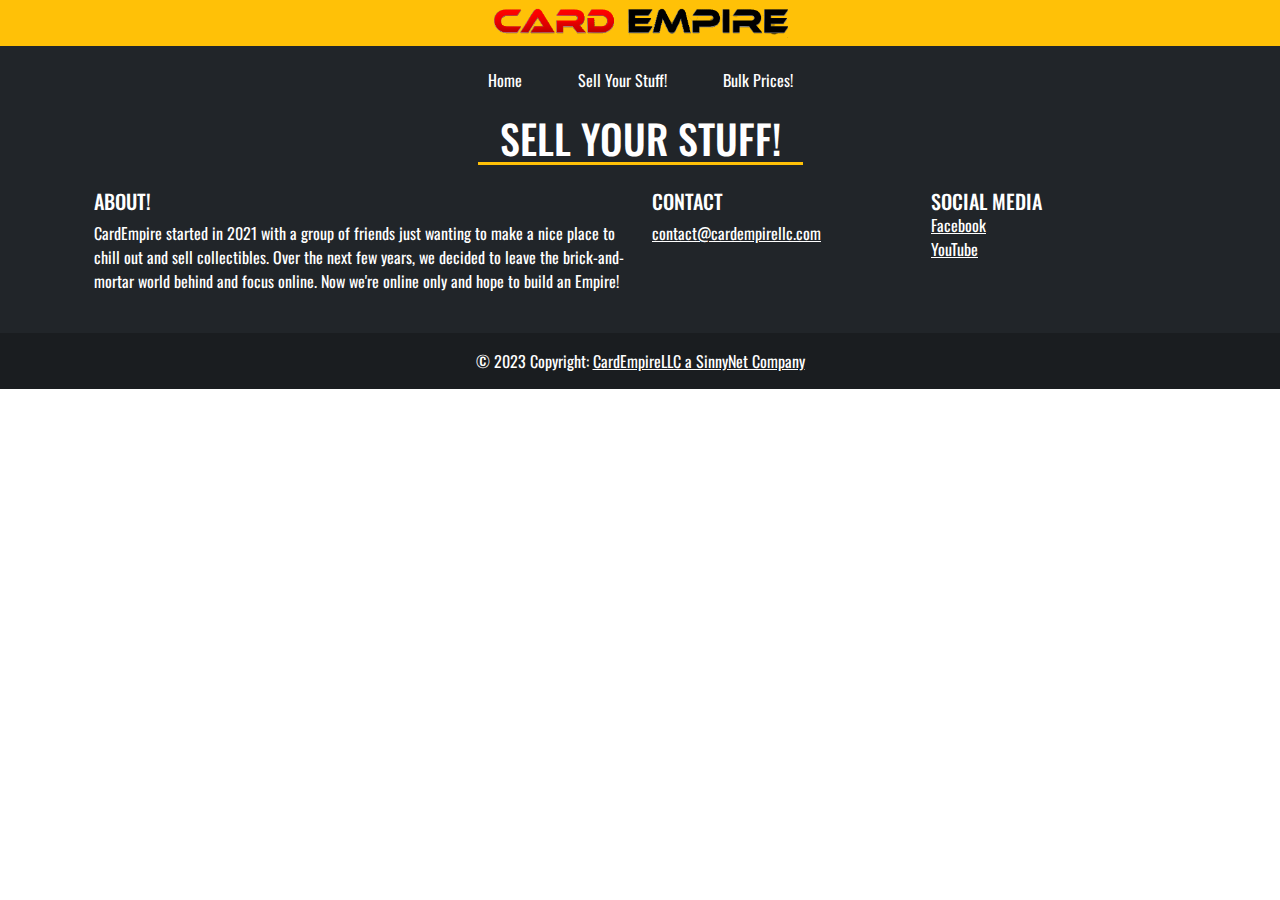
<file: index.html>
<!DOCTYPE html>
<html>
  <head>
    <meta charset="utf-8">
    <meta name="viewport" content="width=device-width, initial-scale=1">
    <title>CardEmpire - Home</title>
    <link href="https://cdn.jsdelivr.net/npm/bootstrap@5.2.2/dist/css/bootstrap.min.css" rel="stylesheet">
    <script src="https://cdn.jsdelivr.net/npm/bootstrap@5.2.2/dist/js/bootstrap.bundle.min.js"></script>
    <link rel="stylesheet" type="text/css" href="css/styles.css">
    <link rel="stylesheet" href="https://cdn.jsdelivr.net/npm/bootstrap-icons@1.10.2/font/bootstrap-icons.css">
    <link rel="preconnect" href="https://fonts.googleapis.com">
    <link rel="preconnect" href="https://fonts.gstatic.com" crossorigin>
    <link href="https://fonts.googleapis.com/css2?family=Oswald:wght@200&display=swap" rel="stylesheet"> 
    </svg>
  </head>
  <body>
    <div class="container-fluid bg-warning p-1 m-0 d-flex justify-content-between">
      <ul id="leftnav"></ul>
      <a class="clearfix p-1 m-0" href="index.html">
        <img src="pics/1-3Dtext.png" alt="LOGOtext" style="height:30px">
      </a>
      <ul id="rightnav"></ul>
    </div>
    <div class="container-fluid bg-dark">
      <ul id="bottomnav">
        <li class="bottomnavitem">
          <a class="bottomnavlink" href="index.html">Home</a>
          <a class="bottomnavlink" href="sell.html">Sell Your Stuff!</a>
          <a class="bottomnavlink" href="bulkprices.html">Bulk Prices!</a>
        </li>
      </ul>
      <div class="clearfix"></div>
    </div>
    <div class="container-fluid  bg-dark d-flex justify-content-center">
      <h1 class="text-center topsellertitle text-white p-0 m-0 border-warning">SELL YOUR STUFF!</h1>
    </div>
<footer class="bg-dark text-white text-center text-lg-start">
  <!-- Grid container -->
  <div class="container p-4">
    <!--Grid row-->
    <div class="row">
      <!--Grid column-->
      <div class="col-lg-6 col-md-12 mb-4 mb-md-0">
        <h5 class="text-uppercase">About!</h5>

        <p>
          CardEmpire started in 2021 with a group of friends just wanting to make a nice place to chill out and sell collectibles. Over the next few years, we decided to leave the brick-and-mortar world behind and focus online. Now we're online only and hope to build an Empire!
        </p>
      </div>
      <!--Grid column-->

      <!--Grid column-->
      <div class="col-lg-3 col-md-6 mb-4 mb-md-0">
        <h5 class="text-uppercase">Contact</h5>

        <ul class="list-unstyled mb-0">
          <li>
            <a href="mailto:" class="text-white">contact@cardempirellc.com</a>
          </li>

        </ul>
      </div>
      <!--Grid column-->

      <!--Grid column-->
      <div class="col-lg-3 col-md-6 mb-4 mb-md-0">
        <h5 class="text-uppercase mb-0">Social Media</h5>

        <ul class="list-unstyled">
          <li>
            <a href="https://www.facebook.com/CardEmpireLLC" class="text-white">Facebook</a>
          </li>
          <li>
            <a href="https://www.youtube.com/channel/UC7LfCBiPXmPIeQUbocYldIQ" class="text-white">YouTube</a>
          </li>
        </ul>
      </div>
      <!--Grid column-->
    </div>
    <!--Grid row-->
  </div>
  <!-- Grid container -->

  <!-- Copyright -->
  <div class="text-center p-3" style="background-color: rgba(0, 0, 0, 0.2);">
    © 2023 Copyright:
    <a class="text-white" href="#">CardEmpireLLC a SinnyNet Company</a>
  </div>
  <!-- Copyright -->
</footer>
  </body>
</html>
</file>
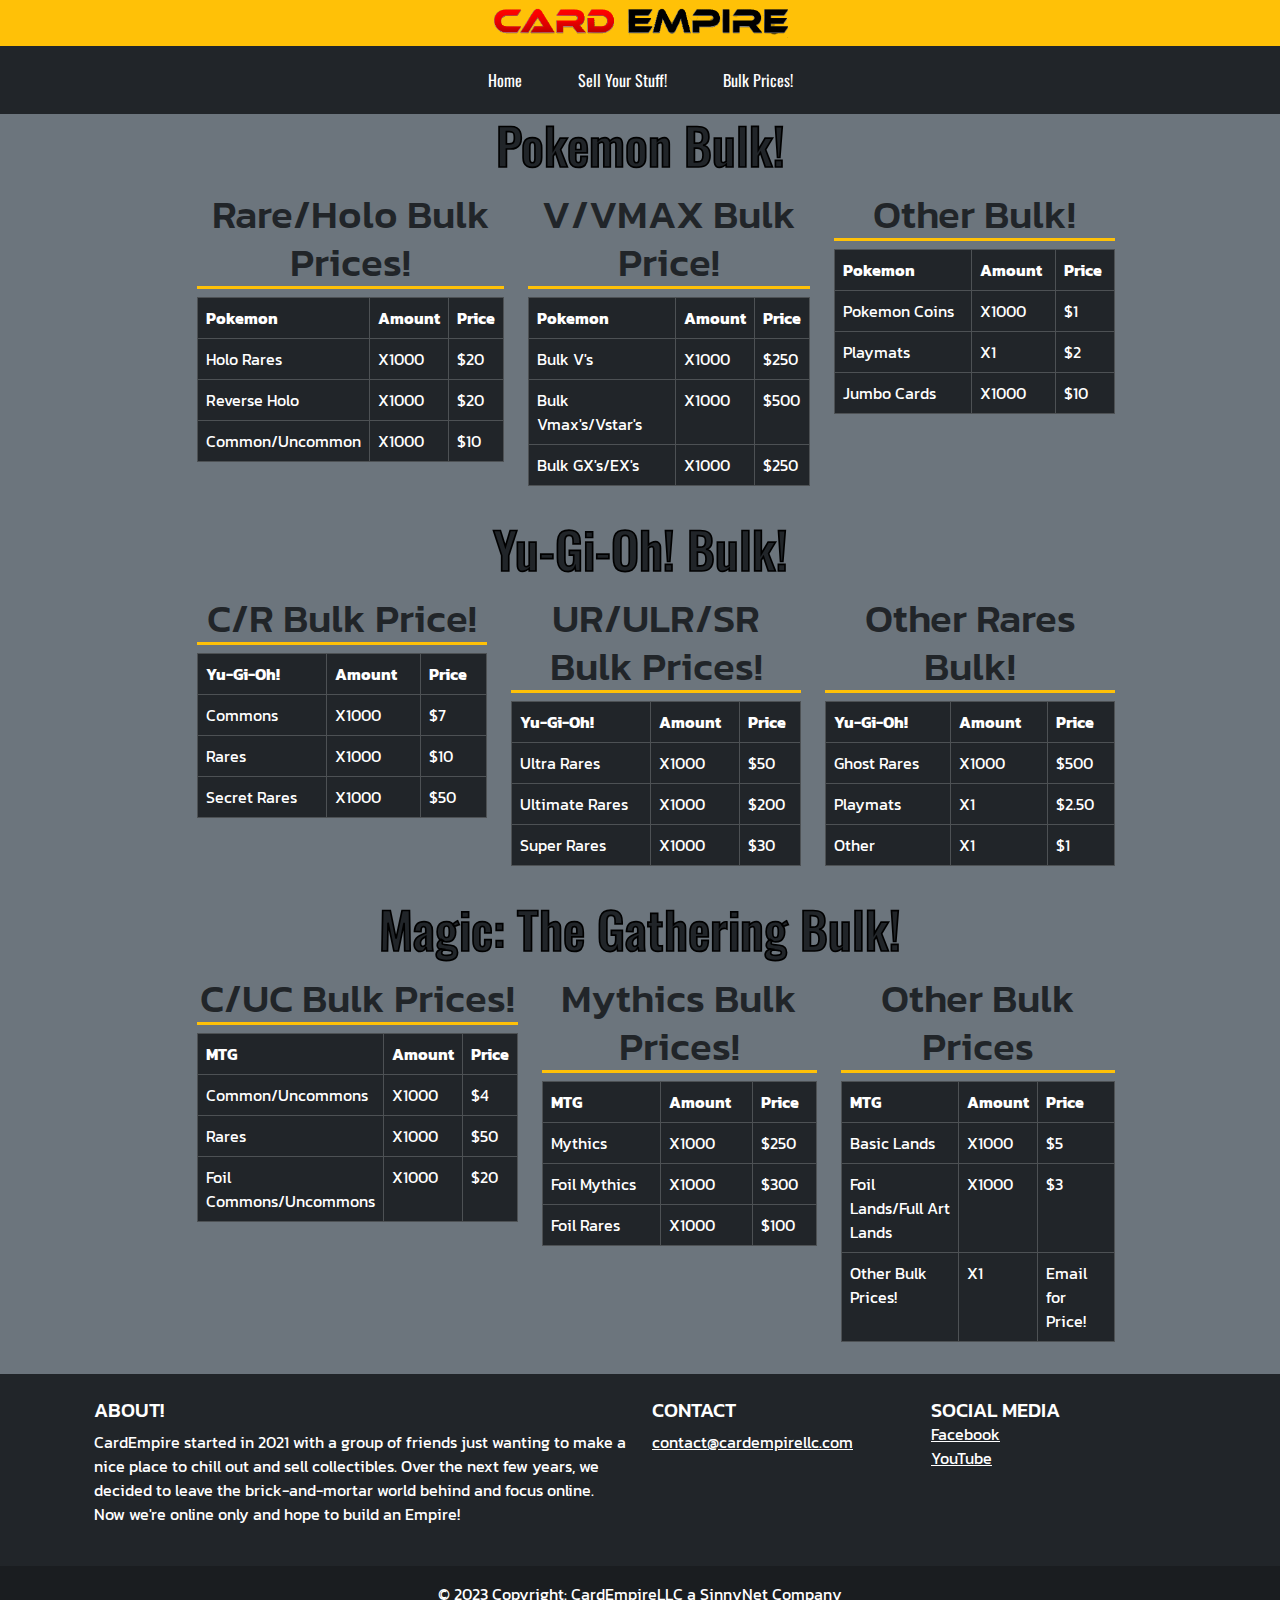
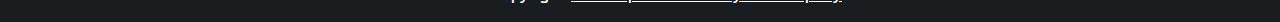
<file: bulkprices.html>
<!DOCTYPE html>
<html>
  <head>
    <meta charset="utf-8">
    <meta name="viewport" content="width=device-width, initial-scale=1">
    <title>CardEmpire - Home</title>
    <link href="https://cdn.jsdelivr.net/npm/bootstrap@5.3.2/dist/css/bootstrap.min.css" rel="stylesheet">
    <script src="https://cdn.jsdelivr.net/npm/bootstrap@5.2.2/dist/js/bootstrap.bundle.min.js"></script>
    <link rel="stylesheet" type="text/css" href="css/styles.css">
    <link rel="stylesheet" href="https://cdn.jsdelivr.net/npm/bootstrap-icons@1.10.2/font/bootstrap-icons.css">
    <link rel="preconnect" href="https://fonts.gstatic.com" crossorigin>
    <link href="https://fonts.googleapis.com/css2?family=Oswald:wght@200&display=swap" rel="stylesheet">
    <link rel="preconnect" href="https://fonts.googleapis.com">
    <link rel="preconnect" href="https://fonts.gstatic.com" crossorigin>
    <link href="https://fonts.googleapis.com/css2?family=Kanit&display=swap" rel="stylesheet"> 
    </svg>
  </head>
  <body class="bg-secondary">
    <div class="container-fluid bg-warning p-1 m-0 d-flex justify-content-between">
      <ul id="leftnav"></ul>
      <a class="clearfix p-1 m-0" href="index.html">
        <img src="pics/1-3Dtext.png" alt="LOGOtext" style="height:30px">
      </a>
      <ul id="rightnav"></ul>
    </div>
    <div class="container-fluid bg-dark">
      <ul id="bottomnav">
        <li class="bottomnavitem">
          <a class="bottomnavlink" href="index.html">Home</a>
          <a class="bottomnavlink" href="sell.html">Sell Your Stuff!</a>
          <a class="bottomnavlink" href="bulkprices.html">Bulk Prices!</a>
        </li>
      </ul>
      <div class="clearfix"></div>
    </div>
    <div style="font-family: 'Kanit', sans-serif;">
    <h1 class="rowtitle text-center bg-secondary">Pokemon Bulk!</h1>
    <div class="container-fluid m-3 d-flex justify-content-center"> 
      <div class="row" style="width: 75%;">
        <div class="col">
          <h1 class="tabletitle border-warning text-center">Rare/Holo Bulk Prices!</h1>
          <table class="table table-bordered table-dark">
            <thead>
              <tr>
                <th>Pokemon</th>
                <th>Amount</th>
                <th>Price</th>
              </tr>
            </thead>
            <tbody>
              <tr>
                <td>Holo Rares</td>
                <td>X1000</td>
                <td>$20</td>
              </tr>
              <tr>
                <td>Reverse Holo</td>
                <td>X1000</td>
                <td>$20</td>
              </tr>
              <tr>
                <td>Common/Uncommon</td>
                <td>X1000</td>
                <td>$10</td>
              </tr>
            </tbody>
          </table>
        </div>
        <div class="col text-left">
          <h1 class="tabletitle border-warning text-center">V/VMAX Bulk Price!</h1>
          <table class="table table-bordered table-dark">
            <thead>
              <tr>
                <th>Pokemon</th>
                <th>Amount</th>
                <th>Price</th>
              </tr>
            </thead>
            <tbody>
              <tr>
                <td>Bulk V's</td>
                <td>X1000</td>
                <td>$250</td>
              </tr>
              <tr>
                <td>Bulk Vmax's/Vstar's</td>
                <td>X1000</td>
                <td>$500</td>
              </tr>
              <tr>
                <td>Bulk GX's/EX's</td>
                <td>X1000</td>
                <td>$250</td>
              </tr>
            </tbody>
          </table>
        </div>
        <div class="col">
          <h1 class="tabletitle border-warning text-center">Other Bulk!</h1>
          <table class="table table-bordered table-dark">
            <thead>
              <tr>
                <th>Pokemon</th>
                <th>Amount</th>
                <th>Price</th>
              </tr>
            </thead>
            <tbody>
              <tr>
                <td>Pokemon Coins</td>
                <td>X1000</td>
                <td>$1</td>
              </tr>
              <tr>
                <td>Playmats</td>
                <td>X1</td>
                <td>$2</td>
              </tr>
              <tr>
                <td>Jumbo Cards</td>
                <td>X1000</td>
                <td>$10</td>
              </tr>
            </tbody>
          </table>
        </div>
      </div>
    </div>
        <h1 class="rowtitle text-center">Yu-Gi-Oh! Bulk!</h1>
    <div class="container-fluid m-3 d-flex justify-content-center">
      <div class="row" style="width: 75%;">
        <div class="col">
          <h1 class="tabletitle border-warning text-center">C/R Bulk Price!</h1>
          <table class="table table-bordered table-dark">
            <thead>
              <tr>
                <th>Yu-Gi-Oh!</th>
                <th>Amount</th>
                <th>Price</th>
              </tr>
            </thead>
            <tbody>
              <tr>
                <td>Commons</td>
                <td>X1000</td>
                <td>$7</td>
              </tr>
              <tr>
                <td>Rares</td>
                <td>X1000</td>
                <td>$10</td>
              </tr>
              <tr>
                <td>Secret Rares</td>
                <td>X1000</td>
                <td>$50</td>
              </tr>
            </tbody>
          </table>
        </div>
        <div class="col text-left">
          <h1 class="tabletitle border-warning text-center">UR/ULR/SR Bulk Prices!</h1>
          <table class="table table-bordered table-dark">
            <thead>
              <tr>
                <th>Yu-Gi-Oh!</th>
                <th>Amount</th>
                <th>Price</th>
              </tr>
            </thead>
            <tbody>
              <tr>
                <td>Ultra Rares</td>
                <td>X1000</td>
                <td>$50</td>
              </tr>
              <tr>
                <td>Ultimate Rares</td>
                <td>X1000</td>
                <td>$200</td>
              </tr>
              <tr>
                <td>Super Rares</td>
                <td>X1000</td>
                <td>$30</td>
              </tr>
            </tbody>
          </table>
        </div>
        <div class="col">
          <h1 class="tabletitle border-warning text-center">Other Rares Bulk!</h1>
          <table class="table table-bordered table-dark">
            <thead>
              <tr>
                <th>Yu-Gi-Oh!</th>
                <th>Amount</th>
                <th>Price</th>
              </tr>
            </thead>
            <tbody>
              <tr>
                <td>Ghost Rares</td>
                <td>X1000</td>
                <td>$500</td>
              </tr>
              <tr>
                <td>Playmats</td>
                <td>X1</td>
                <td>$2.50</td>
              </tr>
              <tr>
                <td>Other</td>
                <td>X1</td>
                <td>$1</td>
              </tr>
            </tbody>
          </table>
        </div>
      </div>
    </div>
        <h1 class="rowtitle text-center">Magic: The Gathering Bulk!</h1>
    <div class="container-fluid m-3 d-flex justify-content-center">
      <div class="row" style="width: 75%;">
        <div class="col">
          <h1 class="tabletitle border-warning text-center">C/UC Bulk Prices!</h1>
          <table class="table table-bordered table-dark">
            <thead>
              <tr>
                <th>MTG</th>
                <th>Amount</th>
                <th>Price</th>
              </tr>
            </thead>
            <tbody>
              <tr>
                <td>Common/Uncommons</td>
                <td>X1000</td>
                <td>$4</td>
              </tr>
              <tr>
                <td>Rares</td>
                <td>X1000</td>
                <td>$50</td>
              </tr>
              <tr>
                <td>Foil Commons/Uncommons</td>
                <td>X1000</td>
                <td>$20</td>
              </tr>
            </tbody>
          </table>
        </div>
        <div class="col text-left">
          <h1 class="tabletitle border-warning text-center">Mythics Bulk Prices!</h1>
          <table class="table table-bordered table-dark">
            <thead>
              <tr>
                <th>MTG</th>
                <th>Amount</th>
                <th>Price</th>
              </tr>
            </thead>
            <tbody>
              <tr>
                <td>Mythics</td>
                <td>X1000</td>
                <td>$250</td>
              </tr>
              <tr>
                <td>Foil Mythics</td>
                <td>X1000</td>
                <td>$300</td>
              </tr>
              <tr>
                <td>Foil Rares</td>
                <td>X1000</td>
                <td>$100</td>
              </tr>
            </tbody>
          </table>
        </div>
        <div class="col">
          <h1 class="tabletitle border-warning text-center">Other Bulk Prices</h1>
          <table class="table table-bordered table-dark">
            <thead>
              <tr>
                <th>MTG</th>
                <th>Amount</th>
                <th>Price</th>
              </tr>
            </thead>
            <tbody>
              <tr>
                <td>Basic Lands</td>
                <td>X1000</td>
                <td>$5</td>
              </tr>
              <tr>
                <td>Foil Lands/Full Art Lands</td>
                <td>X1000</td>
                <td>$3</td>
              </tr>
              <tr>
                <td>Other Bulk Prices!</td>
                <td>X1</td>
                <td>Email for Price!</td>
              </tr>
            </tbody>
          </table>
        </div>
      </div>
    </div>
<footer class="bg-dark text-white text-center text-lg-start">
  <!-- Grid container -->
  <div class="container p-4">
    <!--Grid row-->
    <div class="row">
      <!--Grid column-->
      <div class="col-lg-6 col-md-12 mb-4 mb-md-0">
        <h5 class="text-uppercase">About!</h5>

        <p>
          CardEmpire started in 2021 with a group of friends just wanting to make a nice place to chill out and sell collectibles. Over the next few years, we decided to leave the brick-and-mortar world behind and focus online. Now we're online only and hope to build an Empire!
        </p>
      </div>
      <!--Grid column-->

      <!--Grid column-->
      <div class="col-lg-3 col-md-6 mb-4 mb-md-0">
        <h5 class="text-uppercase">Contact</h5>

        <ul class="list-unstyled mb-0">
          <li>
            <a href="mailto:" class="text-white">contact@cardempirellc.com</a>
          </li>

        </ul>
      </div>
      <!--Grid column-->

      <!--Grid column-->
      <div class="col-lg-3 col-md-6 mb-4 mb-md-0">
        <h5 class="text-uppercase mb-0">Social Media</h5>

        <ul class="list-unstyled">
          <li>
            <a href="https://www.facebook.com/CardEmpireLLC" class="text-white">Facebook</a>
          </li>
          <li>
            <a href="https://www.youtube.com/channel/UC7LfCBiPXmPIeQUbocYldIQ" class="text-white">YouTube</a>
          </li>
        </ul>
      </div>
      <!--Grid column-->
    </div>
    <!--Grid row-->
  </div>
  <!-- Grid container -->

  <!-- Copyright -->
  <div class="text-center p-3" style="background-color: rgba(0, 0, 0, 0.2);">
    © 2023 Copyright:
    <a class="text-white" href="#">CardEmpireLLC a SinnyNet Company</a>
  </div>
  <!-- Copyright -->
</footer>
  </body>
</html>
</file>
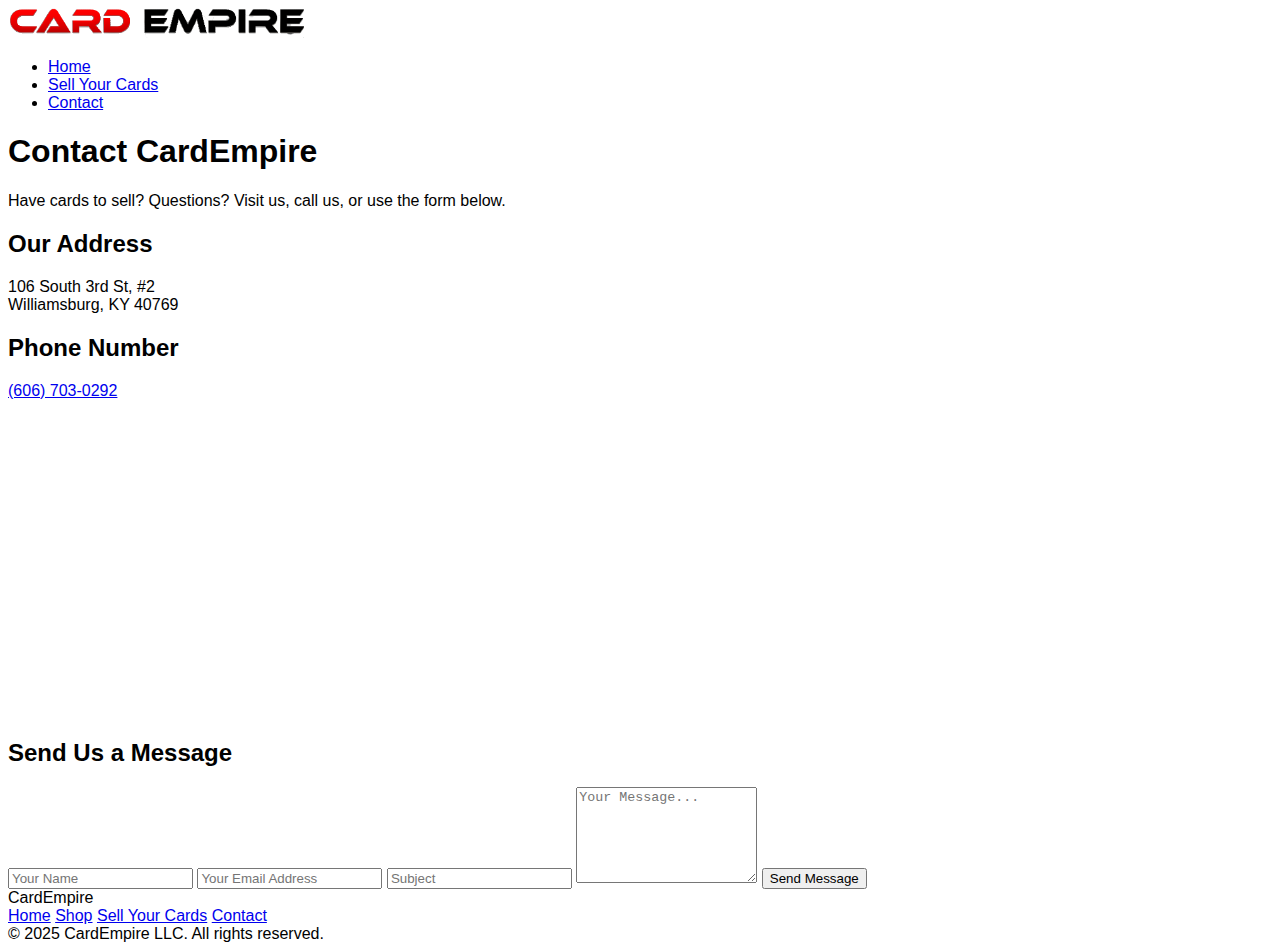
<file: contact.html>
<!DOCTYPE html>
<html lang="en">
<head>
  <meta charset="UTF-8">
  <meta name="viewport" content="width=device-width, initial-scale=1.0">
  <title>Contact Us | CardEmpire</title>
  <link rel="stylesheet" href="css/styles.css">
  <link rel="icon" type="image/png" href="pics/favicon.ico">
</head>
<body>

<!-- Navbar -->
<nav class="navbar">
  <div class="logo">
    <img src="pics/1-3Dtext.png" alt="Logo" style="height:30px">
  </div>
  <ul>
    <li><a href="index.html">Home</a></li>
    <li><a href="sell.html">Sell Your Cards</a></li>
    <li><a href="contact.html" class="active">Contact</a></li>
  </ul>
</nav>

<!-- Contact Section -->
<section class="contact-section">
  <h1>Contact CardEmpire</h1>
  <p>Have cards to sell? Questions? Visit us, call us, or use the form below.</p>

  <div class="contact-info">
    <div class="info-block">
      <h2>Our Address</h2>
      <p>106 South 3rd St, #2<br>Williamsburg, KY 40769</p>
    </div>

    <div class="info-block">
      <h2>Phone Number</h2>
      <p><a href="tel:16067030292">(606) 703-0292</a></p>
    </div>
  </div>

  <div class="map-container">
    <iframe
      src="https://www.google.com/maps?q=106+South+3rd+St+%232,+Williamsburg+KY+40769&output=embed"
      width="100%" height="300" frameborder="0" style="border:0;" allowfullscreen=""
      loading="lazy">
    </iframe>
  </div>

  <h2>Send Us a Message</h2>
  <form class="contact-form" action="#" method="POST">
    <input type="text" name="name" placeholder="Your Name" required>
    <input type="email" name="email" placeholder="Your Email Address" required>
    <input type="text" name="subject" placeholder="Subject" required>
    <textarea name="message" placeholder="Your Message..." rows="6" required></textarea>
    <button type="submit" class="btn">Send Message</button>
  </form>
</section>

<!-- Footer -->
<footer class="site-footer">
  <div class="footer-container">
    <div class="footer-logo">CardEmpire</div>
    <div class="footer-links">
      <a href="index.html">Home</a>
      <a href="shop.html">Shop</a>
      <a href="sell.html">Sell Your Cards</a>
      <a href="contact.html">Contact</a>
    </div>
    <div class="footer-credit">
      &copy; 2025 CardEmpire LLC. All rights reserved.
    </div>
  </div>
</footer>

</body>
</html>
</file>
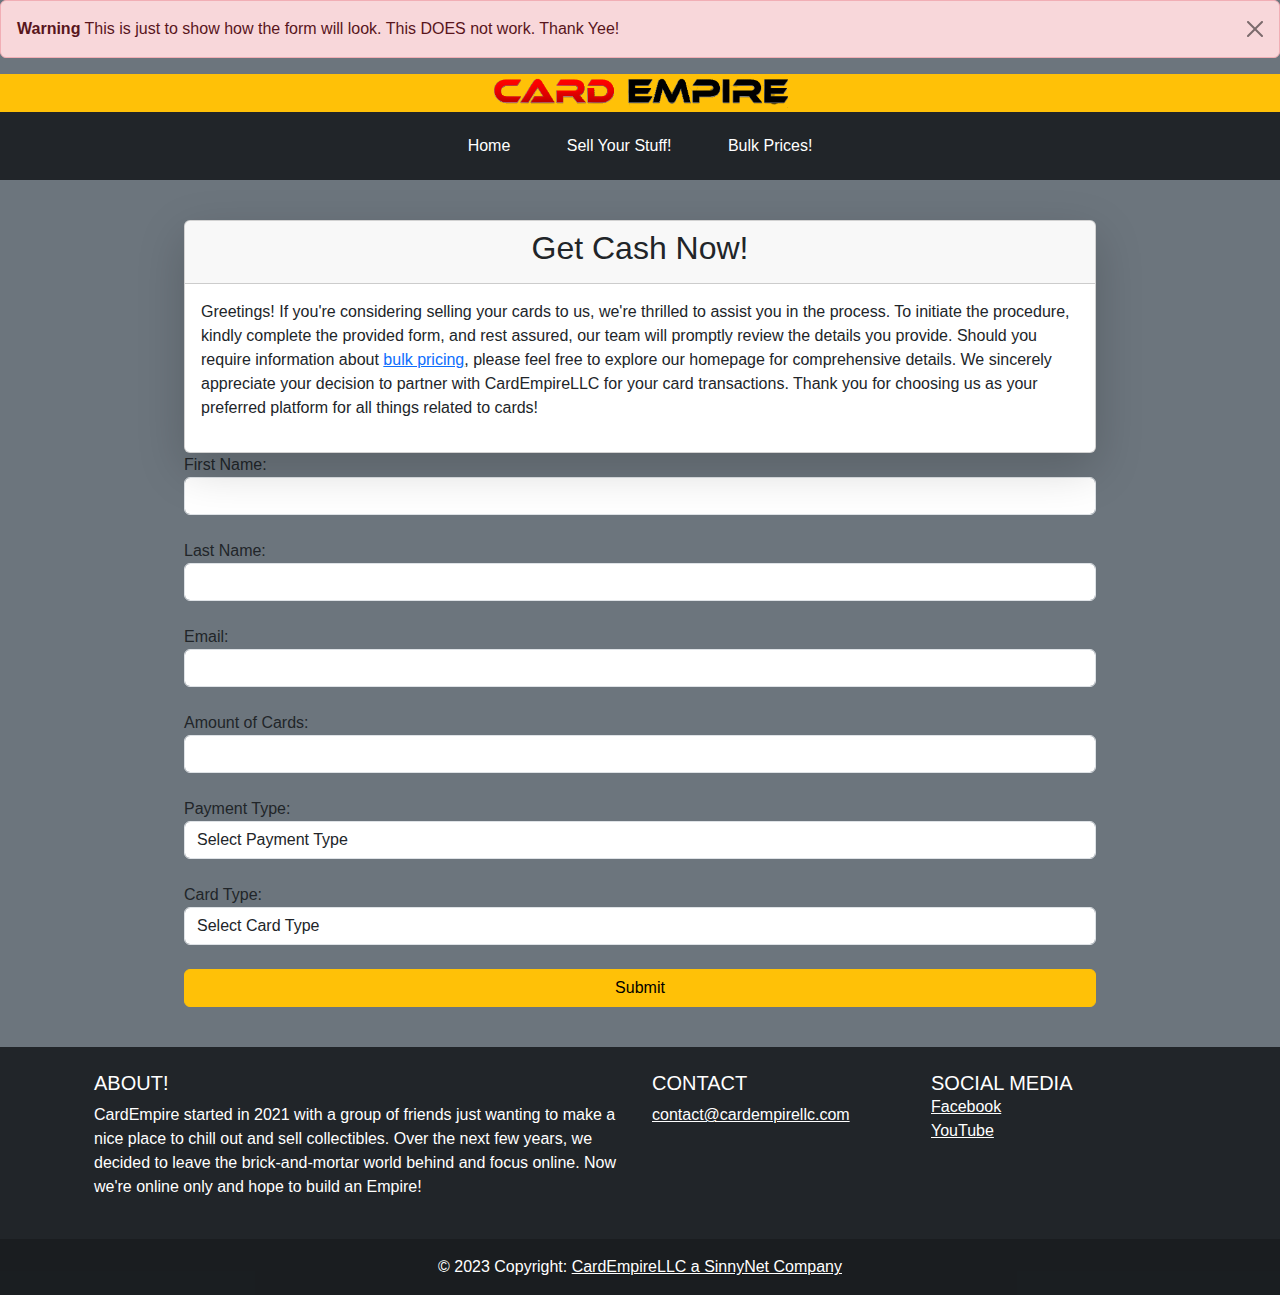
<file: sell.html>
<!DOCTYPE html>
<html>
  <head>
    <meta charset="utf-8">
    <meta name="viewport" content="width=device-width, initial-scale=1">
    <title>CardEmpire - Sell Your Stuff!</title>
    <link href="https://cdn.jsdelivr.net/npm/bootstrap@5.2.2/dist/css/bootstrap.min.css" rel="stylesheet">
    <script src="https://cdn.jsdelivr.net/npm/bootstrap@5.2.2/dist/js/bootstrap.bundle.min.js"></script>
    <link rel="stylesheet" type="text/css" href="css/styles.css">
    <link rel="stylesheet" href="https://cdn.jsdelivr.net/npm/bootstrap-icons@1.10.2/font/bootstrap-icons.css">
    </svg>
  </head>
  <body class="bg-secondary">
    <div class="alert alert-danger alert-dismissible">
  <button type="button" class="btn-close" data-bs-dismiss="alert"></button>
  <strong>Warning</strong> This is just to show how the form will look. This DOES not work. Thank Yee!
</div>
    <div class="container-fluid bg-warning d-flex justify-content-between">
      <ul id="leftnav"></ul>
      <a class="clearfix p-1" href="index.html">
        <img src="pics/1-3Dtext.png" alt="LOGOtext" style="height:30px">
      </a>
      <ul id="rightnav"></ul>
    </div>
    <div class="container-fluid bg-dark">
      <ul id="bottomnav">
        <li class="bottomnavitem">
          <a class="bottomnavlink" href="index.html">Home</a>
          <a class="bottomnavlink" href="sell.html">Sell Your Stuff!</a>
          <a class="bottomnavlink" href="bulkprices.html">Bulk Prices!</a>
        </li>
      </ul>
      <div class="clearfix"></div>
    </div>
    <div class="container w-75 h-50 mt-3" style="">
    <div class="container pt-4">
      <div class="card shadow-lg">
        <div class="card-header">
         <h2 class="text-center card-title p-0">Get Cash Now!</h2>
       </div>
          <div class="card-body">
            <p>Greetings! If you're considering selling your cards to us, we're thrilled to assist you in the process. To initiate the procedure, kindly complete the provided form, and rest assured, our team will promptly review the details you provide. Should you require information about <a href="index.html">bulk pricing</a>, please feel free to explore our homepage for comprehensive details. We sincerely appreciate your decision to partner with CardEmpireLLC for your card transactions. Thank you for choosing us as your preferred platform for all things related to cards!</p>
          </div>
      </div>
      <form action="process_form.php" method="POST" class="">
        <div class="form-group">
          <label for="first_name">First Name:</label>
          <input type="text" class="form-control" id="first_name" name="first_name" required>
        </div>
        <br>
        <div class="form-group">
          <label for="last_name">Last Name:</label>
          <input type="text" class="form-control" id="last_name" name="last_name" required>
        </div>
        <br>
        <div class="form-group">
          <label for="email">Email:</label>
          <input type="email" class="form-control" id="email" name="email" required>
        </div>
        <br>
        <div class="form-group">
          <label for="card_amount">Amount of Cards:</label>
          <input type="number" class="form-control" id="card_amount" name="card_amount" required>
        </div>
        <br>
        <div class="form-group">
          <label for="payment_type">Payment Type:</label>
          <select class="form-control" id="payment_type" name="payment_type" required>
            <option value="">Select Payment Type</option>
            <option value="paypal">PayPal</option>
            <option value="ahc">AHC</option>
            <option value="check">Check</option>
            <option value="store_credit">Store Credit</option>
          </select>
        </div>
        <br>
        <div class="form-group">
          <label for="card_type">Card Type:</label>
          <select class="form-control" id="card_type" name="card_type" required>
            <option value="">Select Card Type</option>
            <option value="magic">Magic</option>
            <option value="pokemon">Pokemon</option>
            <option value="yugioh">Yugioh</option>
            <option value="flesh_and_blood">Flesh and Blood</option>
          </select>
        </div>
        <br>
        <div class="text-center d-grid gap-2">
        <button type="submit" class="btn btn-warning">Submit</button>
      </div>
      </form>
      <br>
    </div>
    <script src="https://code.jquery.com/jquery-3.2.1.slim.min.js"></script>
    <script src="https://maxcdn.bootstrapcdn.com/bootstrap/4.0.0/js/bootstrap.min.js"></script>
</div>

<footer class="bg-dark text-white text-center text-lg-start mt-3 w-100">
  <!-- Grid container -->
  <div class="container p-4">
    <!--Grid row-->
    <div class="row">
      <!--Grid column-->
      <div class="col-lg-6 col-md-12 mb-4 mb-md-0">
        <h5 class="text-uppercase">About!</h5>

        <p>
          CardEmpire started in 2021 with a group of friends just wanting to make a nice place to chill out and sell collectibles. Over the next few years, we decided to leave the brick-and-mortar world behind and focus online. Now we're online only and hope to build an Empire!
        </p>
      </div>
      <!--Grid column-->

      <!--Grid column-->
      <div class="col-lg-3 col-md-6 mb-4 mb-md-0">
        <h5 class="text-uppercase">Contact</h5>

        <ul class="list-unstyled mb-0">
          <li>
            <a href="mailto:" class="text-white">contact@cardempirellc.com</a>
          </li>

        </ul>
      </div>
      <!--Grid column-->

      <!--Grid column-->
      <div class="col-lg-3 col-md-6 mb-4 mb-md-0">
        <h5 class="text-uppercase mb-0">Social Media</h5>

        <ul class="list-unstyled">
          <li>
            <a href="https://www.facebook.com/CardEmpireLLC" class="text-white">Facebook</a>
          </li>
          <li>
            <a href="https://www.youtube.com/channel/UC7LfCBiPXmPIeQUbocYldIQ" class="text-white">YouTube</a>
          </li>
        </ul>
      </div>
      <!--Grid column-->
    </div>
    <!--Grid row-->
  </div>
  <!-- Grid container -->

  <!-- Copyright -->
  <div class="text-center p-3" style="background-color: rgba(0, 0, 0, 0.2);">
    © 2023 Copyright:
    <a class="text-white" href="#">CardEmpireLLC a SinnyNet Company</a>
  </div>
  <!-- Copyright -->
</footer>
  </body>
</html>
</file>
<file: css/styles.css>
body {
	overflow-x: hidden;
	-ms-overflow-style: none;
	scrollbar-width: none;
	font-family: 'Oswald', sans-serif;
}

#carouselpicsize {
	height: 300px;
}

#logocardempire {
	width: 25%;
	height: 25%;

}

.nav-link {
	color: red;
}

.testdiv {
	
}


#leftnav {
	list-style-type: none;
	margin: 0;
	padding: 0;
	overflow: hidden;
	width: 303.9px;
}

.leftnavitem {
	float: left;
}

.leftnavitem a {
	display: block;
	color: white;
	text-align: center;
	margin-right: 10px;
	text-decoration: none;
	color: red;
}

.leftnavitem a:hover {
	color: #212529;

}

#rightnav {
	list-style-type: none;
	margin: 0;
	padding: 0;
	overflow: hidden;
	width: 303.9px;
}

.rightnavitem {
	float: right;
}

.rightnavitem a {
	display: block;
	color: white;
	text-align: center;
	margin-right: 10px;
	text-decoration: none;
	color: red;
}

.rightnavitem a:hover {
	color: #212529;

}


#bottomnav {
	text-align: center;
	list-style-type: none;
	margin: 0;
	padding: 0;
	overflow: hidden;
}

.bottomnavitem {
	display: inline;

}

.bottomnavitem a {
	display: inline-block;
	color: white;
	text-align: center;
	padding: 22px 26px;
	text-decoration: none;
}

.bottomnavitem a:hover {
	background-color: red;
	border-bottom: 3px solid yellow;

}


.searchnav {
	padding: 22px;
	float: right;
}


.topsellercard {
	margin: 15px;
	padding: 0px;

}

.ythomepage {
	padding: 10px;
}

.topsellertitle {
	border-bottom: 3px solid yellow;
	width: 325px;
}

.tabletitle {
	border-bottom: 3px solid #ffff00;
}

.storeimg {
	width: 500px;
	height: 300px;
	padding: 5px;
	margin: 5px;
}

.buyimgtext {
	border-bottom: 3px solid black;
	border-height: 325px;
	color: black;

}

.rowtitle {
	text-align: center;
	-webkit-text-stroke-width: 1.7px;
  	-webkit-text-stroke-color: black;
  	font-family: 'Oswald', sans-serif;
  	font-size: 50px;
}
</file>
